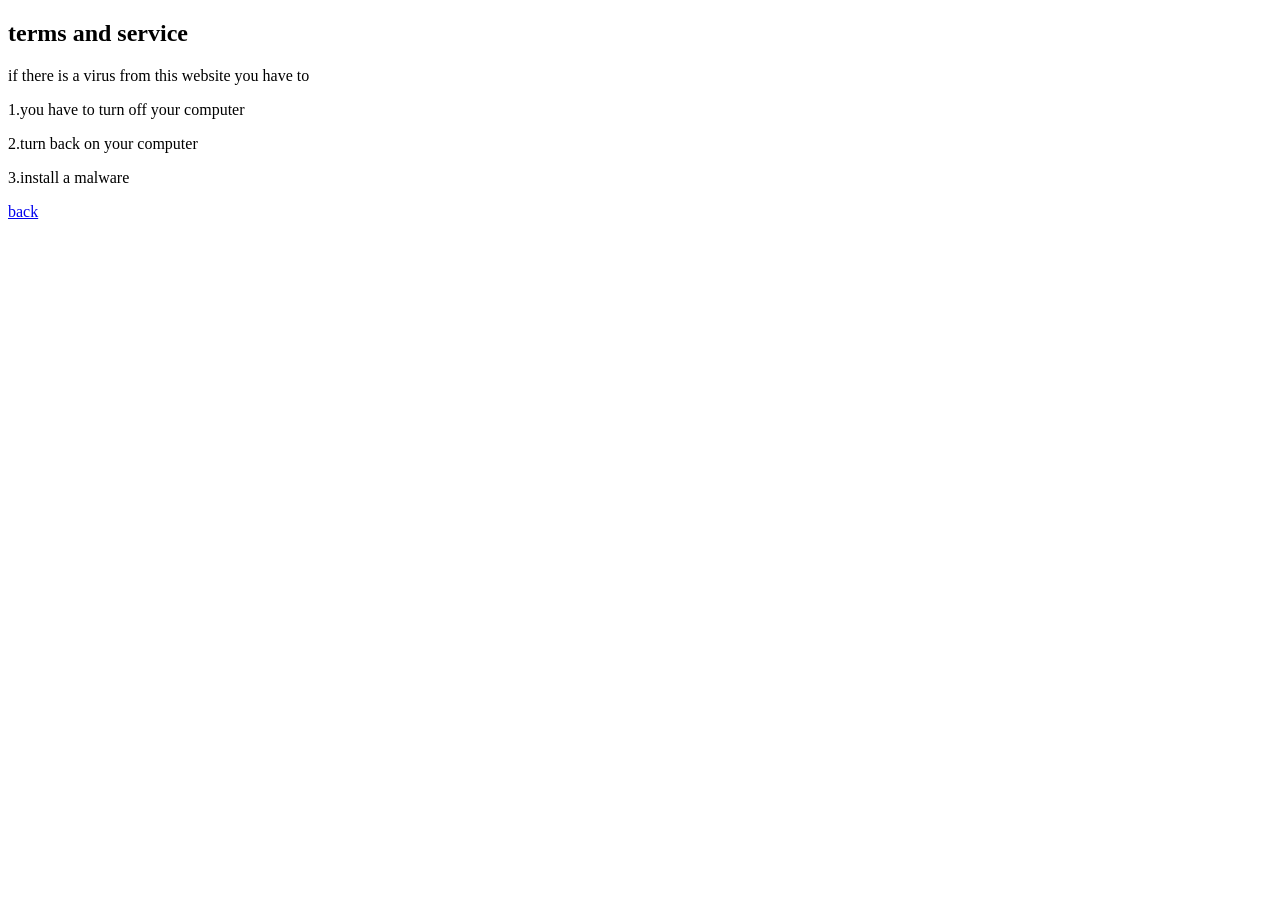
<file: New folder/codes/T&M.html>
<!DOCTYPE html>
<html lang="en">
<head>
    <meta charset="UTF-8">
    <meta name="viewport" content="width=device-width, initial-scale=1.0">
    <title>terms and service</title>
</head>
<body>
    <h2>terms and service</h2>
    <div>
        <p>if there is a virus from this website you have to</p>
         <div>
          <p>1.you have to turn off your computer</p>
         </div><div>
          <p>2.turn back on your computer</p>
         </div><div>
          <p>3.install a malware</p>
         </div>
        
        <a href="index.html">back</a>
    </div>
</body>
</html>
</file>
